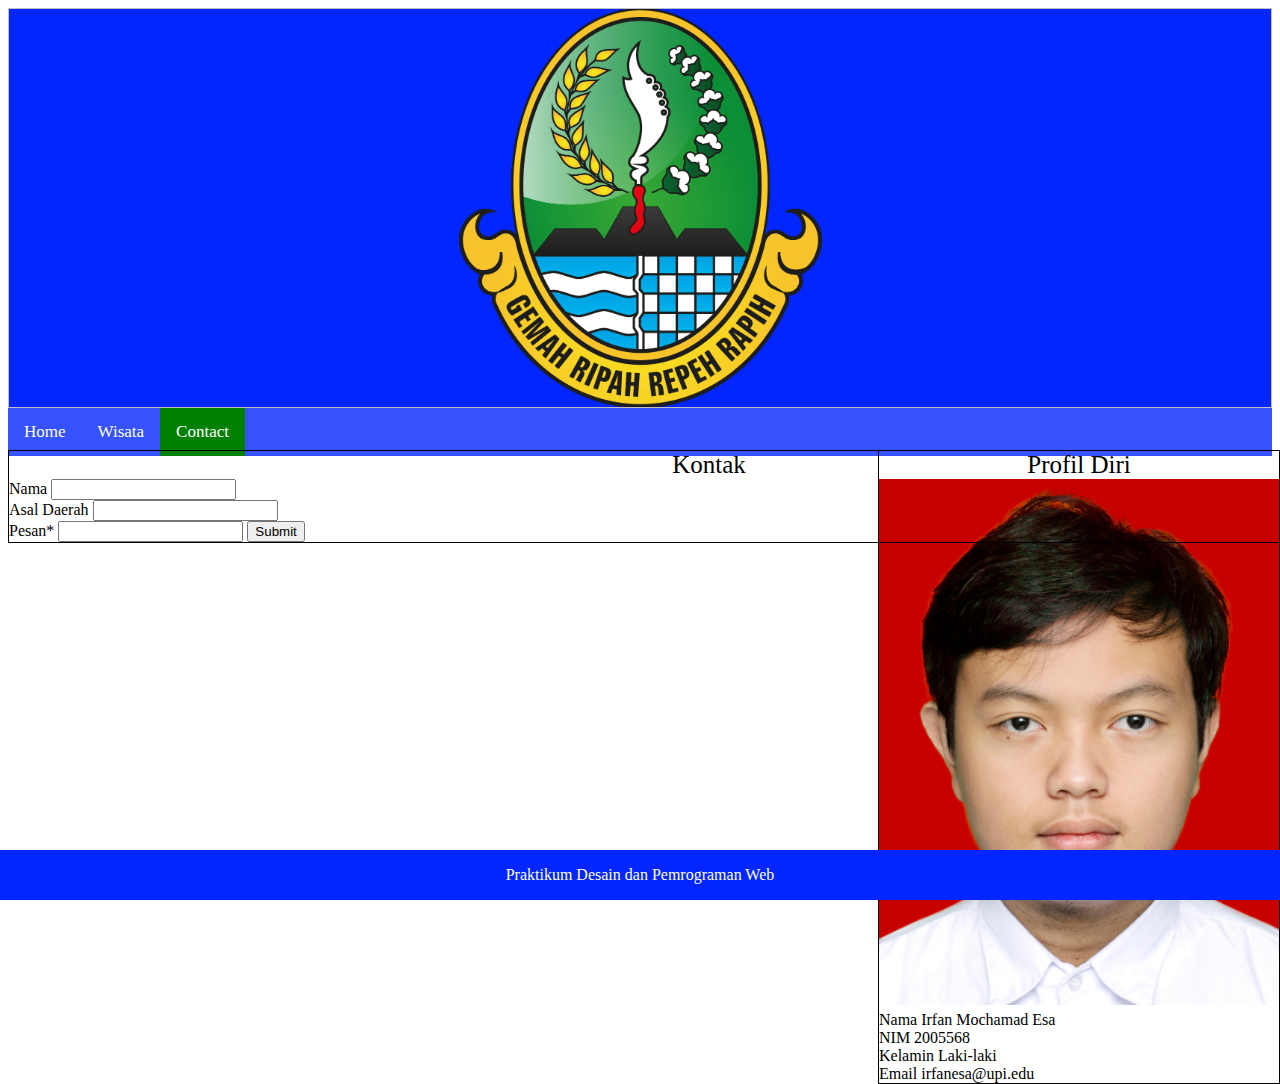
<file: Contact.html>
<!DOCTYPE html>
<html>
    <head>
        <title>Latihan</title>
        <style>
            @import url('style.css');
        </style>
    </head>
    <body>
        <div class="header">
            <a href="index.html">
                <img class="header" alt="">
            </a>
        </div>
        <div class="navbar">
            <a href="index.html">Home</a>
            <a href="Wisata.html">Wisata</a>
            <a class="active" href="Contact.html">Contact</a>
        </div>

        <div class="sidenav">
            <div class="biodata head">
                Profil Diri
                <img src="images/fotosma.jpg">
            </div>

            <div class="biodata">
                Nama Irfan Mochamad Esa<br>
                NIM 2005568<br>
                Kelamin Laki-laki<br>
                Email irfanesa@upi.edu<br>
            </div>
          </div>

          <div class="container">
            <div class="biodata head">
                Kontak
            </div>
            
            <form method="post" action="messageSent.html">
                  <!-- legend -->
                  Nama
          
                  <!-- template input form -->
                  <label for=".....">
                    <!-- tulis nama form dibawah ini -->
                    <!-- sesuaikan name, type, dan placeholder -->
                    <input name="" type="" placeholder="" />
                  </label>
                  <br />
                  <!-- END of template -->
          
                  <!-- legend -->
                  Asal Daerah
          
                  <!-- template input form -->
                  <label for=".....">
                    <!-- tulis nama form dibawah ini -->
                    <!-- sesuaikan name, type, dan placeholder -->
                    <input name="" type="" placeholder="" />
                  </label>
                  <br />
          
                <!-- title -->
                Pesan*
                  <label for="description">
                    <input name="" type="" placeholder="" required/>
                  </label>
                
                  <input type="submit" value="Submit">
              </form>

          <div class="footer">
            <p>Praktikum Desain dan Pemrograman Web</p>
        </div>
          
    </body>
</html>
</div>
</file>
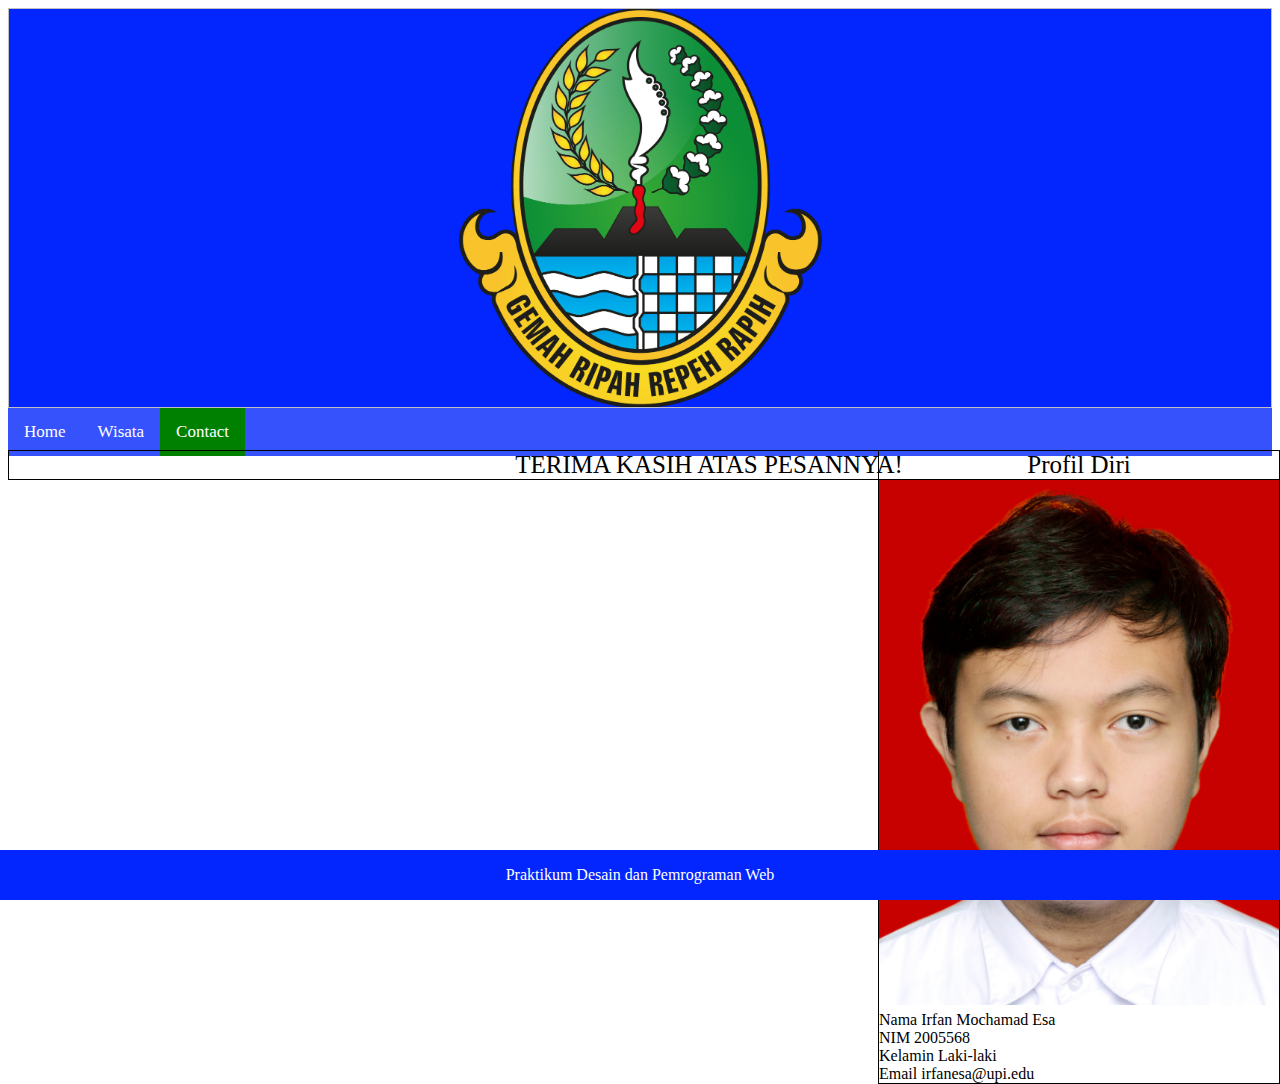
<file: messageSent.html>
<!DOCTYPE html>
<html>
    <head>
        <title>Latihan</title>
        <style>
            @import url('style.css');
        </style>
    </head>
    <body>
        <div class="header">
            <a href="index.html">
                <img class="header" alt="">
            </a>
        </div>
        <div class="navbar">
            <a href="index.html">Home</a>
            <a href="Wisata.html">Wisata</a>
            <a class="active" href="Contact.html">Contact</a>
        </div>

        <div class="sidenav">
            <div class="biodata head">
                Profil Diri
                <img src="images/fotosma.jpg">
            </div>

            <div class="biodata">
                Nama Irfan Mochamad Esa<br>
                NIM 2005568<br>
                Kelamin Laki-laki<br>
                Email irfanesa@upi.edu<br>
            </div>
          </div>

          <div class="container">
            <div class="biodata head">
                TERIMA KASIH ATAS PESANNYA!
            </div>

          <div class="footer">
            <p>Praktikum Desain dan Pemrograman Web</p>
        </div>
          
    </body>
</html>
</div>
</file>
